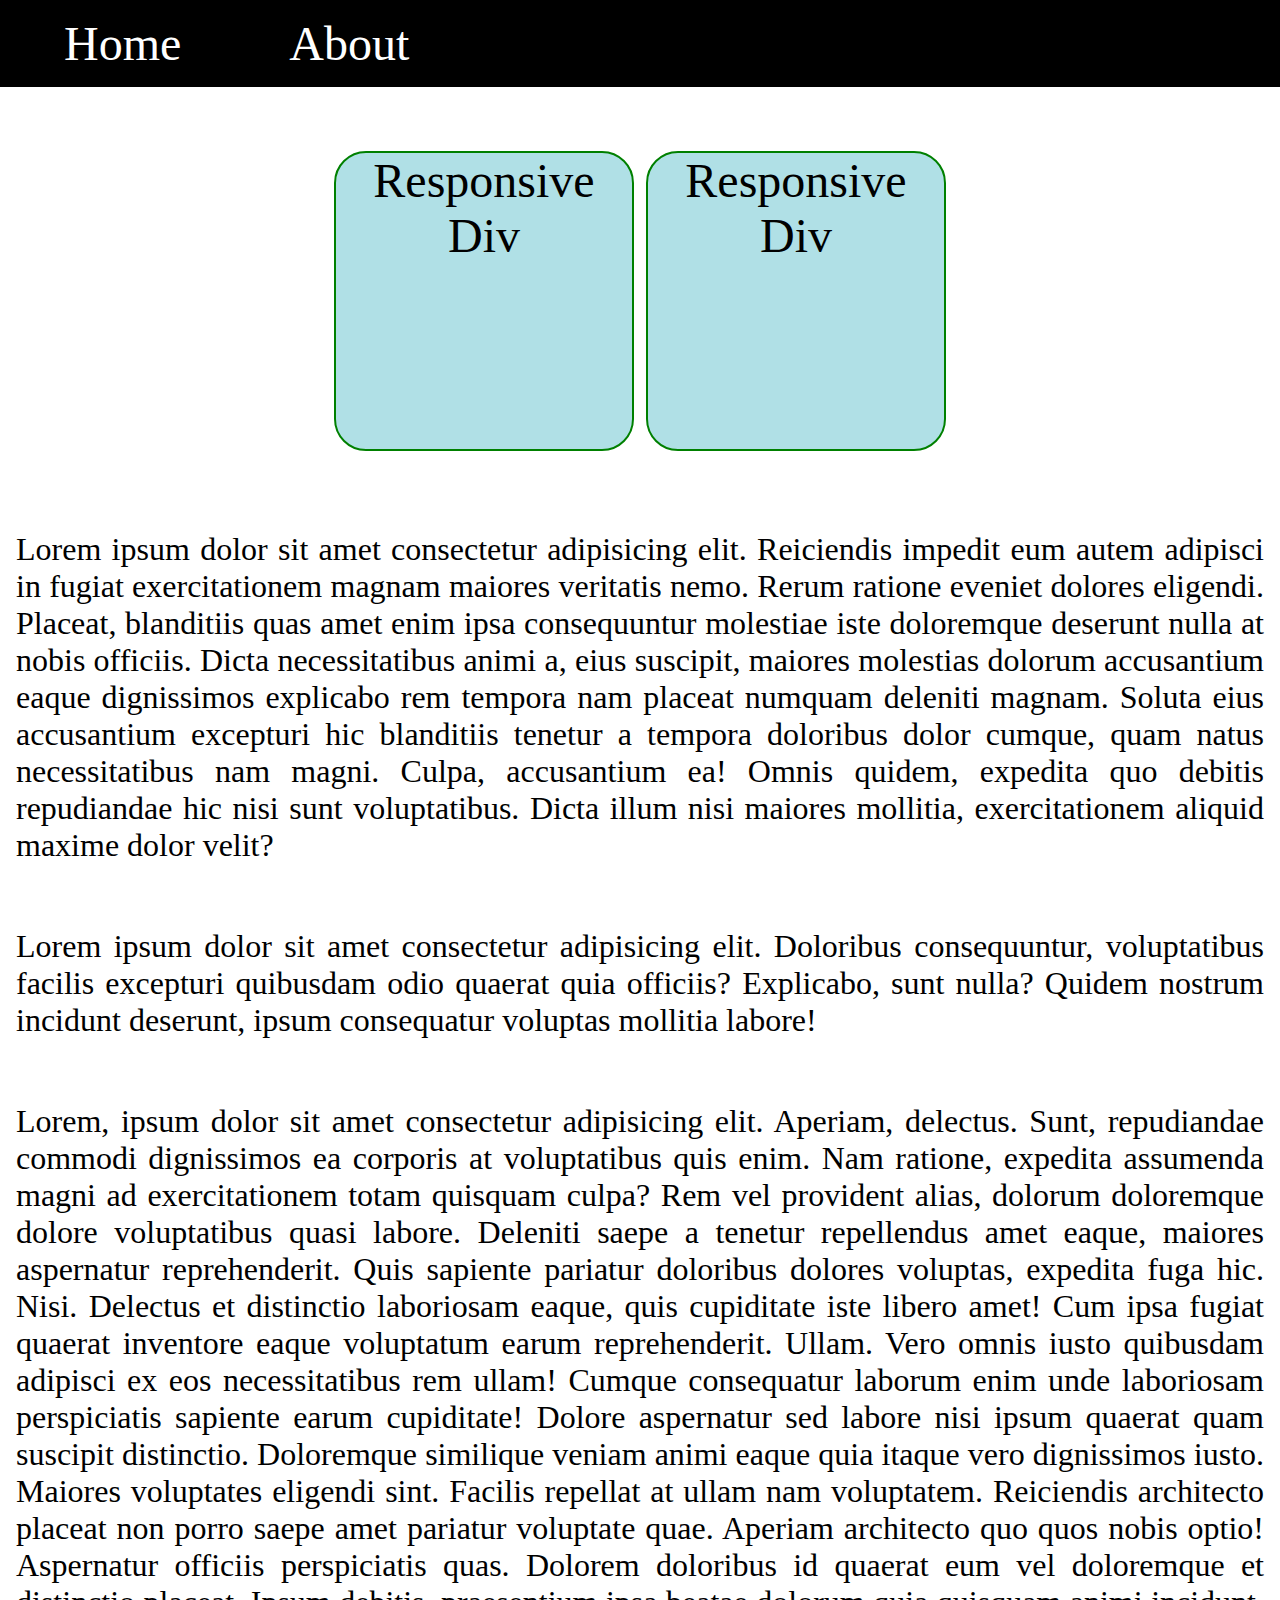
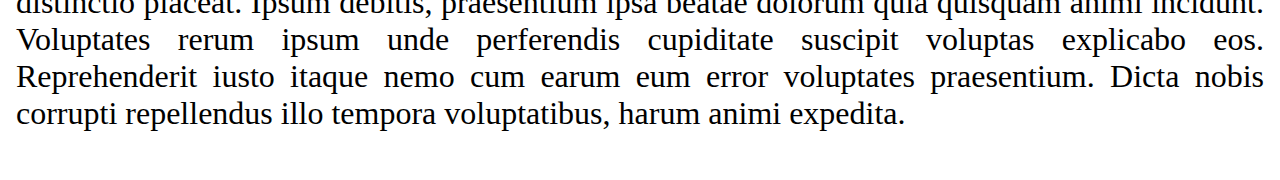
<file: about.html>
<!DOCTYPE html>
<html lang="en">
<head>
    <meta charset="UTF-8">
    <meta name="viewport" content="width=device-width, initial-scale=1.0">
    <title>Assignment3</title>
    <link rel="stylesheet" href="./styles/about.css">
</head>
<body>
    <header>
        <nav>
            <a href="index.html">Home</a>
            <a href="about.html">About</a>
        </nav>
    </header>
    <main>
        <section>
            <div>Responsive Div</div>
            <div>Responsive Div</div>
            
        </section>
        <div class="div1">
            Lorem ipsum dolor sit amet consectetur adipisicing elit. Reiciendis impedit eum autem adipisci in fugiat exercitationem magnam maiores veritatis nemo.
            Rerum ratione eveniet dolores eligendi. Placeat, blanditiis quas amet enim ipsa consequuntur molestiae iste doloremque deserunt nulla at nobis officiis.
            Dicta necessitatibus animi a, eius suscipit, maiores molestias dolorum accusantium eaque dignissimos explicabo rem tempora nam placeat numquam deleniti magnam.
            Soluta eius accusantium excepturi hic blanditiis tenetur a tempora doloribus dolor cumque, quam natus necessitatibus nam magni. Culpa, accusantium ea!
            Omnis quidem, expedita quo debitis repudiandae hic nisi sunt voluptatibus. Dicta illum nisi maiores mollitia, exercitationem aliquid maxime dolor velit?
        </div>
        <div class="div2">
            Lorem ipsum dolor sit amet consectetur adipisicing elit. Doloribus consequuntur, voluptatibus facilis excepturi quibusdam odio quaerat quia officiis? Explicabo, sunt nulla? Quidem nostrum incidunt deserunt, ipsum consequatur voluptas mollitia labore!
        </div>
        <div class="div3">
            <p>Lorem, ipsum dolor sit amet consectetur adipisicing elit. Aperiam, delectus.
            Sunt, repudiandae commodi dignissimos ea corporis at voluptatibus quis enim.
            Nam ratione, expedita assumenda magni ad exercitationem totam quisquam culpa?
            Rem vel provident alias, dolorum doloremque dolore voluptatibus quasi labore.
            Deleniti saepe a tenetur repellendus amet eaque, maiores aspernatur reprehenderit.
            Quis sapiente pariatur doloribus dolores voluptas, expedita fuga hic. Nisi.
            Delectus et distinctio laboriosam eaque, quis cupiditate iste libero amet!
            Cum ipsa fugiat quaerat inventore eaque voluptatum earum reprehenderit. Ullam.
            Vero omnis iusto quibusdam adipisci ex eos necessitatibus rem ullam!
            Cumque consequatur laborum enim unde laboriosam perspiciatis sapiente earum cupiditate!
            Dolore aspernatur sed labore nisi ipsum quaerat quam suscipit distinctio.
            Doloremque similique veniam animi eaque quia itaque vero dignissimos iusto.
            Maiores voluptates eligendi sint. Facilis repellat at ullam nam voluptatem.
            Reiciendis architecto placeat non porro saepe amet pariatur voluptate quae.
            Aperiam architecto quo quos nobis optio! Aspernatur officiis perspiciatis quas.
            Dolorem doloribus id quaerat eum vel doloremque et distinctio placeat.
            Ipsum debitis, praesentium ipsa beatae dolorum quia quisquam animi incidunt.
            Voluptates rerum ipsum unde perferendis cupiditate suscipit voluptas explicabo eos.
            Reprehenderit iusto itaque nemo cum earum eum error voluptates praesentium.
            Dicta nobis corrupti repellendus illo tempora voluptatibus, harum animi expedita.</p>
        </div>
    </main>
    
</body>
</html>
</file>
<file: styles/about.css>
*{
    margin:0;
    padding:0;
    box-sizing:border-box;
}
header{
    max-width:600%;
}
body{
    font-size:3rem;
}
main{
    max-width:500%;
    min-height:7vh;
}
nav{
    background-color:black;
    padding: 1rem 1rem;
    min-height:7vh;
    margin:auto;
}
nav a{
    text-decoration:none;
    color:white;
    padding:3rem;
}
nav a:hover{
    text-decoration:underline;
}
section{
    text-align:center;
    margin:2rem auto;
    max-width:500%;
}

section div{
    border:2px solid green;
    background-color:powderblue;
    border-radius:2rem;
    color:black;
    display:inline-block;
    margin:2rem auto;
    width:300px;
    height:300px;
}
.div1, .div2, .div3 {
    font-size:2rem;
    padding:1rem;
    margin:2rem auto;
    text-align:justify;
}
</file>
